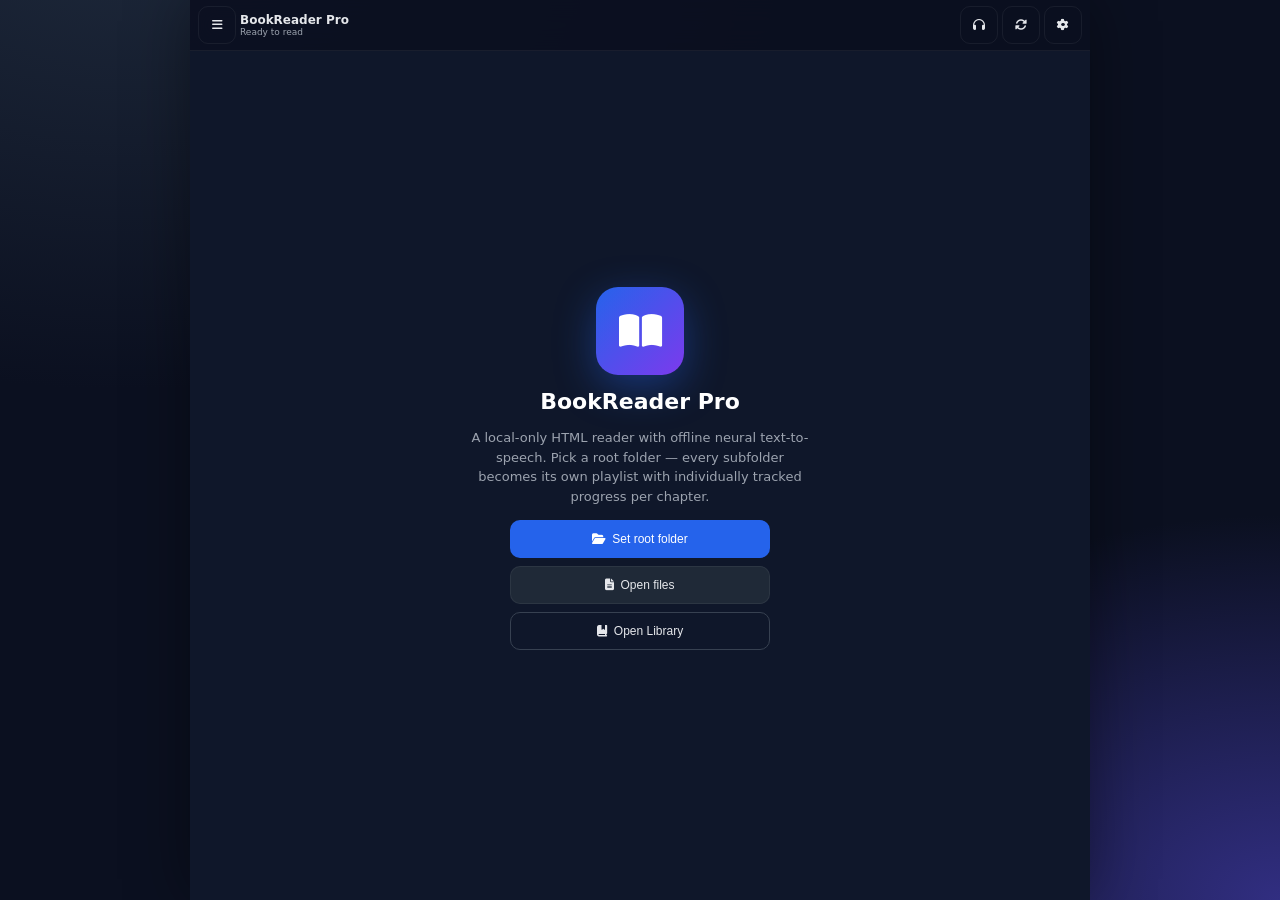
<file: source/index.html>
<!DOCTYPE html>
<html lang="en">
<head>
<meta charset="UTF-8">
<meta name="viewport" content="width=device-width, initial-scale=1.0, viewport-fit=cover, user-scalable=no">
<meta name="theme-color" content="#0b1020">
<meta name="mobile-web-app-capable" content="yes">
<meta name="apple-mobile-web-app-capable" content="yes">
<meta name="apple-mobile-web-app-status-bar-style" content="black-translucent">
<title>BookReader Pro</title>
<link rel="stylesheet" href="https://cdnjs.cloudflare.com/ajax/libs/font-awesome/6.5.1/css/all.min.css">
<link rel="stylesheet" href="style.css">
</head>
<body>

<div class="app-shell">
    <div class="top-bar">
        <button class="btn icon ghost" id="btn-library" title="Library"><i class="fa-solid fa-bars"></i></button>
        <div class="title">
            <span id="page-title">BookReader Pro</span>
            <span class="sub" id="page-sub">Ready to read</span>
        </div>
        <button class="btn icon ghost" id="btn-tts-toggle" title="TTS Dock"><i class="fa-solid fa-headphones"></i></button>
        <button class="btn icon ghost" id="btn-loop" title="Auto-next loop"><i class="fa-solid fa-rotate"></i></button>
        <button class="btn icon ghost" id="btn-settings" title="Settings"><i class="fa-solid fa-gear"></i></button>
    </div>

    <main class="viewport" id="viewport">
        <div class="loading-overlay" id="loading">
            <div class="spinner"></div>
            <div id="loading-text">Loading…</div>
        </div>

        <div class="empty-state" id="empty-state">
            <div class="logo"><i class="fa-solid fa-book-open"></i></div>
            <h1>BookReader Pro</h1>
            <p>A local-only HTML reader with offline neural text-to-speech. Pick a root folder — every subfolder becomes its own playlist with individually tracked progress per chapter.</p>
            <div class="actions">
                <button class="btn primary" id="empty-open-folder"><i class="fa-solid fa-folder-open"></i> Set root folder</button>
                <button class="btn" id="empty-open-files"><i class="fa-solid fa-file-lines"></i> Open files</button>
                <button class="btn ghost" id="empty-open-library" style="border:1px solid var(--bg-3);"><i class="fa-solid fa-book-bookmark"></i> Open Library</button>
            </div>
            <div id="resume-container"></div>
        </div>

        <div id="reader-content" class="dark"></div>

        <button class="fab-next hidden" id="fab-next" title="Next chapter">
            <i class="fa-solid fa-forward-step"></i>
        </button>

        <div class="tts-dock" id="tts-dock">
            <div class="progress-wrap" id="tts-progress-wrap"><div id="tts-progress"></div></div>
            <div class="now-playing" id="tts-now-playing">Idle</div>
            <div class="now-meta">
                <span class="chap-info" id="tts-chap-info">—</span>
                <span id="tts-para-info">0 / 0</span>
            </div>
            <div class="tts-controls">
                <button class="btn icon ghost" id="tts-prev-chapter" title="Prev chapter"><i class="fa-solid fa-backward-step"></i></button>
                <button class="btn icon ghost" id="tts-prev-para" title="Prev paragraph"><i class="fa-solid fa-backward"></i></button>
                <button class="btn primary round-lg" id="tts-playpause" title="Play/Pause"><i class="fa-solid fa-play"></i></button>
                <button class="btn icon ghost" id="tts-next-para" title="Next paragraph"><i class="fa-solid fa-forward"></i></button>
                <button class="btn icon ghost" id="tts-next-chapter" title="Next chapter"><i class="fa-solid fa-forward-step"></i></button>
                <button class="btn icon ghost" id="tts-stop" title="Stop" style="margin-left:8px;"><i class="fa-solid fa-stop"></i></button>
            </div>
        </div>
    </main>
</div>

<div class="drawer-backdrop" id="drawer-backdrop"></div>
<aside class="drawer" id="drawer">
    <div class="head">
        <h3>Library</h3>
        <button class="btn small icon ghost" id="drawer-add-folder" title="Set root folder"><i class="fa-solid fa-folder-plus"></i></button>
        <button class="btn small icon ghost" id="drawer-add-files" title="Add files"><i class="fa-solid fa-file-circle-plus"></i></button>
        <button class="btn small icon ghost" id="drawer-refresh" title="Refresh / re-sync folders"><i class="fa-solid fa-rotate"></i></button>
        <button class="btn small icon ghost" id="drawer-close"><i class="fa-solid fa-xmark"></i></button>
    </div>
    <div class="drawer-tabs">
        <button data-tab="library" class="active">Library</button>
        <button data-tab="playlist">Chapters</button>
    </div>
    <div class="body" id="drawer-body"></div>
    <div class="foot">
        <button class="btn-sm" id="btn-download-mp3" style="flex:1;"><i class="fa-solid fa-download"></i> MP3</button>
        <button class="btn-sm ghost" id="btn-clear-progress" style="flex:1;"><i class="fa-solid fa-eraser"></i> Clear all</button>
    </div>
</aside>

<input type="file" id="file-input-multi" multiple accept=".txt,.md,.html,.htm,.xhtml,.xml,.json,.csv,.log,.rtf,text/*" style="display:none">

<div class="piper-overlay" id="piper-overlay">
    <div class="card">
        <span class="badge">✨ Piper Neural TTS</span>
        <h3 id="piper-title">Downloading voice model…</h3>
        <div class="subtitle" id="piper-subtitle">
            First time only — the neural voice model is being downloaded to your device. It will be cached persistently for future use, even offline.
        </div>
        <div id="piper-progress-list"></div>
        <div style="display:flex;gap:6px;margin-top:14px;justify-content:flex-end;">
            <button class="btn-sm" id="piper-cancel">Cancel</button>
        </div>
    </div>
</div>

<div class="toast-wrap" id="toast-wrap"></div>

<audio id="silent-audio" loop preload="auto" style="display:none;" src="[data-uri]"></audio>
<audio id="tts-audio" preload="auto" style="display:none;" playsinline></audio>

<script src="js/storage.js"></script>
<script src="js/piper.js"></script>
<script src="js/library.js"></script>
<script src="js/tts.js"></script>
<script src="js/ui.js"></script>
</body>
</html>
</file>
<file: source/style.css>
:root {
        --bg-0: #0b1020;
        --bg-1: #111827;
        --bg-2: #1f2937;
        --bg-3: #374151;
        --bg-4: #4b5563;
        --accent: #2563eb;
        --accent-2: #7c3aed;
        --accent-pink: #db2777;
        --danger: #dc2626;
        --success: #10b981;
        --warning: #f59e0b;
        --text: #e5e7eb;
        --muted: #9ca3af;
        --safe-top: env(safe-area-inset-top, 0px);
        --safe-bottom: env(safe-area-inset-bottom, 0px);
    }
    * { box-sizing: border-box; -webkit-tap-highlight-color: transparent; }
    html, body { height: 100%; margin: 0; padding: 0; overscroll-behavior: none; }
    body {
        background: radial-gradient(1200px 800px at 10% -10%, #1e293b 0%, transparent 60%),
                    radial-gradient(1000px 700px at 100% 100%, #312e81 0%, transparent 55%),
                    var(--bg-0);
        color: var(--text);
        font-family: system-ui, -apple-system, "Segoe UI", Roboto, sans-serif;
        overflow: hidden;
        touch-action: manipulation;
    }
    .app-shell {
        display: flex; flex-direction: column;
        height: 100dvh; width: 100vw; position: relative;
    }
    .top-bar {
        display: flex; align-items: center; gap: 4px;
        padding: 6px 8px; padding-top: calc(6px + var(--safe-top));
        background: rgba(11,16,32,.92); backdrop-filter: blur(14px);
        border-bottom: 1px solid rgba(255,255,255,.06);
        z-index: 30; flex-shrink: 0;
    }
    .top-bar .title { flex: 1; font-size: 12px; font-weight: 600; overflow: hidden; text-overflow: ellipsis; white-space: nowrap; min-width: 0; }
    .top-bar .title .sub { display: block; font-size: 9px; color: var(--muted); font-weight: 400; overflow: hidden; text-overflow: ellipsis; }
    .viewport { flex: 1; position: relative; overflow: hidden; background: #0f172a; min-height: 0; }
    #reader-content {
        position: absolute; inset: 0;
        overflow-y: auto; overflow-x: hidden;
        -webkit-overflow-scrolling: touch;
        background: #fff; color: #111;
        padding: 14px 12px 130px;
        line-height: 1.65; font-size: 16px;
        --na-link: var(--accent);
        --na-highlight: rgba(37,99,235,0.18);
    }
    #reader-content.dark {
        background: #0f172a; color: #e5e7eb;
        --na-link: #93c5fd;
        --na-highlight: rgba(124,58,237,0.28);
    }
    #reader-content.sepia {
        background: #f4ecd8; color: #3b2f1e;
        --na-link: #7c3aed;
        --na-highlight: rgba(124,58,237,0.15);
    }
    .empty-state {
        position: absolute; inset: 0;
        display: flex; flex-direction: column;
        align-items: center; justify-content: center;
        color: var(--muted); text-align: center;
        gap: 14px; padding: 24px; z-index: 2;
    }
    .empty-state.hidden { display: none; }
    .empty-state .logo {
        width: 88px; height: 88px; border-radius: 22px;
        background: linear-gradient(135deg, var(--accent), var(--accent-2));
        display: flex; align-items: center; justify-content: center;
        font-size: 38px; color: white;
        box-shadow: 0 12px 40px rgba(37,99,235,0.4);
    }
    .empty-state h1 { font-size: 22px; color: white; font-weight: 700; margin: 0; }
    .empty-state p { max-width: 340px; font-size: 13px; margin: 0; line-height: 1.5; }
    .empty-state .actions { display: flex; flex-direction: column; gap: 8px; width: 100%; max-width: 260px; }
    .empty-state .resume-card {
        margin-top: 12px; background: var(--bg-2); border: 1px solid var(--accent);
        border-radius: 12px; padding: 12px 14px; width: 100%; max-width: 300px;
        text-align: left; color: var(--text); font-size: 12px;
    }
    .empty-state .resume-card .rc-title { color: var(--accent); font-weight: 700; font-size: 11px; text-transform: uppercase; letter-spacing: 0.06em; margin-bottom: 6px; }
    .empty-state .resume-card .rc-name { font-weight: 600; word-break: break-word; }
    .empty-state .resume-card .rc-sub { color: var(--muted); font-size: 11px; margin-top: 4px; }
    .empty-state .resume-card .rc-actions { display: flex; gap: 6px; margin-top: 10px; }
    .fab-next {
        position: absolute; right: 12px;
        bottom: calc(84px + var(--safe-bottom));
        width: 48px; height: 48px; border-radius: 50%;
        background: linear-gradient(135deg, var(--accent), var(--accent-2));
        color: white; border: none;
        display: flex; align-items: center; justify-content: center;
        font-size: 16px; box-shadow: 0 8px 22px rgba(37,99,235,0.4);
        cursor: pointer; z-index: 15; transition: transform 0.15s;
    }
    .fab-next:active { transform: scale(0.92); }
    .fab-next.hidden { display: none; }
    .tts-dock {
        position: absolute; left: 0; right: 0; bottom: 0;
        background: rgba(11,16,32,.96); backdrop-filter: blur(18px);
        border-top: 1px solid rgba(255,255,255,.08);
        padding: 8px 10px calc(8px + var(--safe-bottom));
        z-index: 20; transform: translateY(100%);
        transition: transform .28s cubic-bezier(.4,0,.2,1);
    }
    .tts-dock.visible { transform: translateY(0); }
    .tts-dock .progress-wrap { height: 4px; background: var(--bg-3); border-radius: 2px; overflow: hidden; margin-bottom: 5px; cursor: pointer; }
    .tts-dock .progress-wrap > div { height: 100%; background: linear-gradient(90deg, var(--accent), var(--accent-2)); width: 0%; transition: width .3s ease; }
    .tts-dock .now-playing { font-size: 11px; color: var(--muted); white-space: nowrap; overflow: hidden; text-overflow: ellipsis; margin-bottom: 4px; min-height: 14px; }
    .tts-dock .now-meta { display: flex; justify-content: space-between; font-size: 10px; color: var(--muted); margin-bottom: 6px; gap: 6px; }
    .tts-dock .now-meta .chap-info { overflow: hidden; text-overflow: ellipsis; white-space: nowrap; flex: 1; }
    .tts-controls { display: flex; align-items: center; justify-content: center; gap: 6px; flex-wrap: wrap; }
    .btn {
        display: inline-flex; align-items: center; justify-content: center;
        gap: 6px; padding: 8px 10px; border-radius: 10px;
        background: var(--bg-2); color: var(--text);
        border: 1px solid rgba(255,255,255,.06);
        cursor: pointer; font-size: 12px; transition: .15s;
        white-space: nowrap; font-weight: 500; min-height: 38px;
    }
    .btn:active { transform: scale(0.96); }
    .btn.icon { width: 38px; height: 38px; padding: 0; min-height: 38px; }
    .btn.small { min-height: 32px; padding: 6px 8px; font-size: 11px; }
    .btn.small.icon { width: 32px; height: 32px; }
    .btn.primary { background: var(--accent); border-color: transparent; color: white; }
    .btn.primary:active { background: #1d4ed8; }
    .btn.danger { background: var(--danger); border-color: transparent; color: white; }
    .btn.ghost { background: transparent; }
    .btn.active { background: var(--accent); color: white; border-color: transparent; }
    .btn.round-lg { width: 48px; height: 48px; border-radius: 50%; font-size: 16px; }
    .btn:disabled, .btn.disabled { opacity: 0.4; pointer-events: none; }
    .modal-backdrop {
        position: fixed; inset: 0; background: rgba(0,0,0,0.7);
        z-index: 100; display: flex; align-items: flex-end;
        backdrop-filter: blur(6px); animation: fadeIn 0.2s ease;
    }
    @keyframes fadeIn { from { opacity: 0; } to { opacity: 1; } }
    @keyframes slideUp { from { transform: translateY(100%); } to { transform: translateY(0); } }
    .modal {
        background: var(--bg-1); color: var(--text);
        border: 1px solid rgba(255,255,255,0.08); border-bottom: none;
        width: 100%; max-height: 92vh; overflow-y: auto;
        border-radius: 20px 20px 0 0;
        padding: 20px 18px calc(20px + var(--safe-bottom));
        box-shadow: 0 -12px 40px rgba(0,0,0,0.6); position: relative;
        animation: slideUp 0.28s cubic-bezier(0.4,0,0.2,1);
    }
    .modal::before {
        content: ''; position: absolute; top: 8px; left: 50%; transform: translateX(-50%);
        width: 40px; height: 4px; border-radius: 2px; background: var(--bg-3);
    }
    .modal h2 { font-size: 17px; font-weight: 700; margin: 8px 0 14px; display: flex; align-items: center; gap: 8px; }
    .modal h3 { font-size: 11px; font-weight: 700; text-transform: uppercase; color: var(--muted); margin: 18px 0 10px; letter-spacing: 0.06em; display: flex; align-items: center; gap: 6px; }
    .field { display: flex; flex-direction: column; gap: 5px; margin-bottom: 12px; }
    .field label { font-size: 12px; color: var(--muted); font-weight: 600; }
    .field .hint { font-size: 10px; color: var(--muted); opacity: 0.75; margin-top: 2px; }
    .text-input, .select-input { width: 100%; background: var(--bg-2); color: var(--text); border: 1px solid var(--bg-3); border-radius: 10px; padding: 10px 12px; font-size: 14px; outline: none; font-family: inherit; }
    .text-input:focus, .select-input:focus { border-color: var(--accent); }
    .row { display: flex; gap: 8px; align-items: center; }
    .row.between { justify-content: space-between; }
    .toggle { position: relative; display: inline-block; width: 44px; height: 24px; flex-shrink: 0; }
    .toggle input { opacity: 0; width: 0; height: 0; }
    .toggle .slider { position: absolute; cursor: pointer; inset: 0; background: var(--bg-3); border-radius: 34px; transition: 0.2s; }
    .toggle .slider::before { content: ''; position: absolute; height: 20px; width: 20px; left: 2px; bottom: 2px; background: #fff; border-radius: 50%; transition: 0.2s; box-shadow: 0 2px 6px rgba(0,0,0,0.3); }
    .toggle input:checked + .slider { background: var(--accent); }
    .toggle input:checked + .slider::before { transform: translateX(20px); }
    .list { display: flex; flex-direction: column; gap: 6px; }
    .list-item { display: flex; gap: 6px; align-items: center; background: var(--bg-2); padding: 8px; border-radius: 10px; }
    .list-item .text-input { padding: 7px 9px; font-size: 13px; }
    .btn-sm { padding: 8px 12px; border-radius: 8px; font-size: 12px; border: none; cursor: pointer; background: var(--bg-3); color: white; font-weight: 500; min-height: 34px; display: inline-flex; align-items: center; gap: 5px; }
    .btn-sm.primary { background: var(--accent); }
    .btn-sm.danger { background: var(--danger); }
    .btn-sm.ghost { background: transparent; border: 1px solid var(--bg-3); }
    .btn-sm:active { transform: scale(0.96); }
    .close-btn { position: absolute; top: 14px; right: 14px; background: var(--bg-2); border: none; color: var(--muted); font-size: 16px; cursor: pointer; width: 32px; height: 32px; border-radius: 50%; display: flex; align-items: center; justify-content: center; }
    .piper-badge { display: inline-block; background: linear-gradient(135deg, var(--accent-2), var(--accent-pink)); color: white; font-size: 9px; font-weight: 700; padding: 2px 6px; border-radius: 4px; margin-left: 4px; letter-spacing: 0.03em; }
    .drawer-backdrop { position: fixed; inset: 0; background: rgba(0,0,0,.6); z-index: 90; opacity: 0; pointer-events: none; transition: opacity .25s; }
    .drawer-backdrop.visible { opacity: 1; pointer-events: auto; }
    .drawer { position: fixed; top: 0; left: 0; bottom: 0; width: 88vw; max-width: 340px; background: var(--bg-1); border-right: 1px solid rgba(255,255,255,.08); z-index: 91; transform: translateX(-100%); transition: transform .28s cubic-bezier(.4,0,.2,1); display: flex; flex-direction: column; padding-top: var(--safe-top); }
    .drawer.visible { transform: translateX(0); }
    .drawer .head { padding: 12px 12px 8px; border-bottom: 1px solid rgba(255,255,255,.06); display: flex; align-items: center; gap: 6px; flex-wrap: wrap; }
    .drawer .head h3 { flex: 1; font-size: 14px; font-weight: 700; margin: 0; min-width: 0; }
    .drawer .body { flex: 1; overflow-y: auto; padding: 8px; }
    .drawer .foot { border-top: 1px solid rgba(255,255,255,.06); padding: 8px; display: flex; gap: 5px; flex-wrap: wrap; }
    .library-sect { margin-bottom: 12px; }
    .library-sect .lib-head { display: flex; align-items: center; justify-content: space-between; font-size: 10px; color: var(--muted); font-weight: 700; text-transform: uppercase; letter-spacing: .06em; padding: 4px 4px 6px; }
    .library-sect .lib-head button { background: transparent; color: var(--muted); border: none; font-size: 11px; cursor: pointer; padding: 2px 4px; }
    .lib-item { display: flex; align-items: center; gap: 8px; padding: 9px 8px; border-radius: 10px; background: var(--bg-2); cursor: pointer; font-size: 12px; border: 1px solid transparent; transition: .15s; margin-bottom: 4px; }
    .lib-item:active { background: var(--bg-3); }
    .lib-item.current { border-color: var(--accent); background: rgba(37,99,235,.18); }
    .lib-item .lib-icon { width: 28px; height: 28px; border-radius: 8px; background: var(--bg-3); display: flex; align-items: center; justify-content: center; font-size: 11px; color: var(--muted); flex-shrink: 0; }
    .lib-item.current .lib-icon { background: var(--accent); color: #fff; }
    .lib-item .lib-info { flex: 1; min-width: 0; }
    .lib-item .lib-name { font-weight: 500; overflow: hidden; text-overflow: ellipsis; white-space: nowrap; }
    .lib-item .lib-sub { font-size: 10px; color: var(--muted); margin-top: 2px; overflow: hidden; text-overflow: ellipsis; white-space: nowrap; }
    .lib-item .lib-actions { display: flex; gap: 2px; flex-shrink: 0; }
    .lib-item .lib-btn { background: transparent; border: none; color: var(--muted); cursor: pointer; padding: 6px; opacity: .75; font-size: 12px; }
    .lib-item .lib-btn:hover, .lib-item .lib-btn:active { color: var(--text); opacity: 1; }
    .lib-item .lib-btn.danger:active { color: var(--danger); }
    .playlist { display: flex; flex-direction: column; gap: 4px; }
    .pl-item { display: flex; align-items: center; gap: 8px; padding: 9px 8px; border-radius: 10px; background: var(--bg-2); cursor: pointer; font-size: 12px; border: 1px solid transparent; transition: .15s; }
    .pl-item:active { background: var(--bg-3); }
    .pl-item.current { border-color: var(--accent); background: rgba(37,99,235,.18); }
    .pl-item.finished .idx { background: var(--success); color: #fff; }
    .pl-item .idx { width: 24px; height: 24px; border-radius: 6px; background: var(--bg-3); display: flex; align-items: center; justify-content: center; font-size: 10px; font-weight: 700; color: var(--muted); flex-shrink: 0; }
    .pl-item.current .idx { background: var(--accent); color: #fff; }
    .pl-item .name { flex: 1; min-width: 0; }
    .pl-item .name .n1 { overflow: hidden; text-overflow: ellipsis; white-space: nowrap; }
    .pl-item .name .n2 { font-size: 10px; color: var(--muted); margin-top: 2px; }
    .pl-empty { color: var(--muted); font-size: 11px; padding: 16px; text-align: center; line-height: 1.6; }
    .drawer-tabs { display: flex; gap: 3px; padding: 5px 8px; border-bottom: 1px solid rgba(255,255,255,.05); }
    .drawer-tabs button { flex: 1; background: transparent; border: none; color: var(--muted); padding: 7px; font-size: 11px; font-weight: 600; border-radius: 8px; cursor: pointer; }
    .drawer-tabs button.active { background: var(--bg-2); color: var(--text); }
    .piper-overlay { position: fixed; inset: 0; background: rgba(11,16,32,0.94); backdrop-filter: blur(14px); z-index: 200; display: none; align-items: center; justify-content: center; flex-direction: column; padding: 20px; }
    .piper-overlay.visible { display: flex; }
    .piper-overlay .card { background: var(--bg-1); border: 1px solid rgba(255,255,255,0.08); border-radius: 16px; padding: 20px; max-width: 380px; width: 100%; }
    .piper-overlay .badge { display: inline-block; background: linear-gradient(135deg, var(--accent-2), var(--accent-pink)); color: white; font-size: 10px; font-weight: 700; padding: 4px 8px; border-radius: 5px; margin-bottom: 10px; letter-spacing: 0.03em; }
    .piper-overlay h3 { font-size: 16px; font-weight: 700; margin: 0 0 6px; }
    .piper-overlay .subtitle { font-size: 12px; color: var(--muted); margin-bottom: 16px; line-height: 1.5; }
    .piper-progress-item { margin-bottom: 12px; }
    .piper-progress-item .file-name { font-size: 11px; color: var(--muted); display: flex; justify-content: space-between; margin-bottom: 4px; gap: 8px; }
    .piper-progress-item .file-name .pct { color: var(--text); font-weight: 600; }
    .piper-progress-item .bar { height: 6px; background: var(--bg-3); border-radius: 3px; overflow: hidden; }
    .piper-progress-item .bar > div { height: 100%; background: linear-gradient(90deg, var(--accent-2), var(--accent-pink)); width: 0%; transition: width 0.2s ease; }
    .piper-progress-item.done .bar > div { background: var(--success); }
    .toast-wrap {
        position: fixed; top: calc(14px + var(--safe-top));
        left: 50%; transform: translateX(-50%); z-index: 300;
        display: flex; flex-direction: column; gap: 6px; pointer-events: none;
        width: calc(100% - 24px); max-width: 380px; align-items: center;
    }
    .toast {
        background: rgba(17,24,39,0.98); backdrop-filter: blur(10px);
        border: 1px solid rgba(255,255,255,0.08); color: var(--text);
        padding: 10px 14px; border-radius: 10px; font-size: 12px; max-width: 100%;
        display: flex; align-items: center; gap: 8px; animation: toastIn 0.25s ease;
        box-shadow: 0 8px 22px rgba(0,0,0,0.5);
    }
    .toast.error { border-color: rgba(220,38,38,0.5); }
    .toast.success { border-color: rgba(16,185,129,0.5); }
    .toast.warn { border-color: rgba(245,158,11,0.5); }
    .toast .icon { flex-shrink: 0; }
    .toast .icon.error { color: var(--danger); }
    .toast .icon.success { color: var(--success); }
    .toast .icon.warn { color: var(--warning); }
    @keyframes toastIn { from { opacity: 0; transform: translateY(-8px); } to { opacity: 1; transform: translateY(0); } }
    .loading-overlay { position: absolute; inset: 0; background: rgba(15,23,42,0.9); display: none; align-items: center; justify-content: center; z-index: 25; flex-direction: column; gap: 12px; color: white; }
    .loading-overlay.visible { display: flex; }
    .spinner { width: 40px; height: 40px; border: 3px solid rgba(255,255,255,0.15); border-top-color: var(--accent); border-radius: 50%; animation: spin 0.8s linear infinite; }
    @keyframes spin { to { transform: rotate(360deg); } }
    .voice-row { display: flex; gap: 8px; align-items: center; }
    .voice-row .select-input { flex: 1; }
    .voice-preview-btn { flex-shrink: 0; width: 40px; height: 40px; background: linear-gradient(135deg, var(--accent-2), var(--accent-pink)); border: none; border-radius: 10px; color: white; cursor: pointer; font-size: 14px; display: flex; align-items: center; justify-content: center; }
    .voice-preview-btn:active { transform: scale(0.94); }
    .voice-preview-btn.busy { opacity: 0.7; pointer-events: none; }
    input[type="range"] { -webkit-appearance: none; appearance: none; width: 100%; height: 6px; background: var(--bg-3); border-radius: 4px; outline: none; }
    input[type="range"]::-webkit-slider-thumb { -webkit-appearance: none; width: 20px; height: 20px; border-radius: 50%; background: var(--accent); cursor: pointer; box-shadow: 0 2px 6px rgba(0,0,0,0.3); }
    input[type="range"]::-moz-range-thumb { width: 20px; height: 20px; border-radius: 50%; background: var(--accent); cursor: pointer; border: none; }
    .segmented { display: flex; background: var(--bg-2); border-radius: 10px; padding: 3px; border: 1px solid var(--bg-3); }
    .segmented button { flex: 1; background: transparent; border: none; color: var(--muted); padding: 7px 8px; font-size: 12px; font-weight: 500; border-radius: 7px; cursor: pointer; transition: 0.15s; }
    .segmented button.active { background: var(--accent); color: white; }
    .tag-row { display: inline-flex; align-items: center; gap: 4px; background: var(--bg-2); padding: 5px 10px; border-radius: 999px; margin: 3px; font-size: 11px; }
    .tag-row code { color: #93c5fd; }
    .tag-row button { background: none; border: none; color: var(--muted); cursor: pointer; padding: 0 2px; font-size: 12px; }
    .tag-row button:hover { color: var(--danger); }
    .ignore-list-wrap { max-height: 160px; overflow-y: auto; margin-bottom: 6px; }
    .add-ignore { display: flex; gap: 6px; }
    .download-overlay { position: fixed; inset: 0; background: rgba(11,16,32,0.94); backdrop-filter: blur(14px); z-index: 200; display: none; align-items: center; justify-content: center; flex-direction: column; padding: 16px; }
    .download-overlay.visible { display: flex; }
    .download-overlay .card { background: var(--bg-1); border: 1px solid rgba(255,255,255,0.08); border-radius: 16px; padding: 16px; max-width: 380px; width: 100%; max-height: 90vh; overflow-y: auto; }
    .download-overlay h3 { font-size: 15px; font-weight: 700; margin: 0 0 6px; }
    .download-overlay .subtitle { font-size: 11px; color: var(--muted); margin-bottom: 14px; line-height: 1.5; }
    .dl-progress-item { margin-bottom: 10px; }
    .dl-progress-item .file-name { font-size: 11px; color: var(--muted); display: flex; justify-content: space-between; margin-bottom: 4px; gap: 6px; }
    .dl-progress-item .file-name .n { flex: 1; overflow: hidden; text-overflow: ellipsis; white-space: nowrap; min-width: 0; }
    .dl-progress-item .file-name .pct { color: var(--text); font-weight: 600; flex-shrink: 0; }
    .dl-progress-item .bar { height: 6px; background: var(--bg-3); border-radius: 3px; overflow: hidden; }
    .dl-progress-item .bar > div { height: 100%; background: linear-gradient(90deg, var(--accent-2), var(--accent-pink)); width: 0%; transition: width 0.2s ease; }
    .dl-progress-item.done .bar > div { background: var(--success); }
    .dl-progress-item.error .bar > div { background: var(--danger); }
    @media (min-width: 768px) {
        .app-shell { max-width: 900px; margin: 0 auto; box-shadow: 0 0 60px rgba(0,0,0,0.4); }
        .modal-backdrop { align-items: center; }
        .modal { border-radius: 16px; max-width: 520px; margin: 0 auto; border-bottom: 1px solid rgba(255,255,255,0.08); }
        .drawer { max-width: 360px; }
    }
    @media (max-width:360px){
        .top-bar { padding: 5px 6px; padding-top: calc(5px + var(--safe-top)); gap: 2px; }
        .top-bar .title { font-size: 11px; }
        .top-bar .title .sub { font-size: 8px; }
        .btn.icon { width: 34px; height: 34px; min-height: 34px; font-size: 12px; }
        .btn.round-lg { width: 44px; height: 44px; font-size: 14px; }
        .tts-dock { padding: 6px 8px calc(6px + var(--safe-bottom)); }
        .modal { padding: 14px 10px calc(14px + var(--safe-bottom)); }
        .drawer { width: 92vw; }
    }
    @media (max-width:320px){
        .top-bar .title .sub { display: none; }
        .btn.icon { width: 32px; height: 32px; min-height: 32px; }
        .tts-controls .btn.icon { width: 34px; height: 34px; }
    }
</file>
